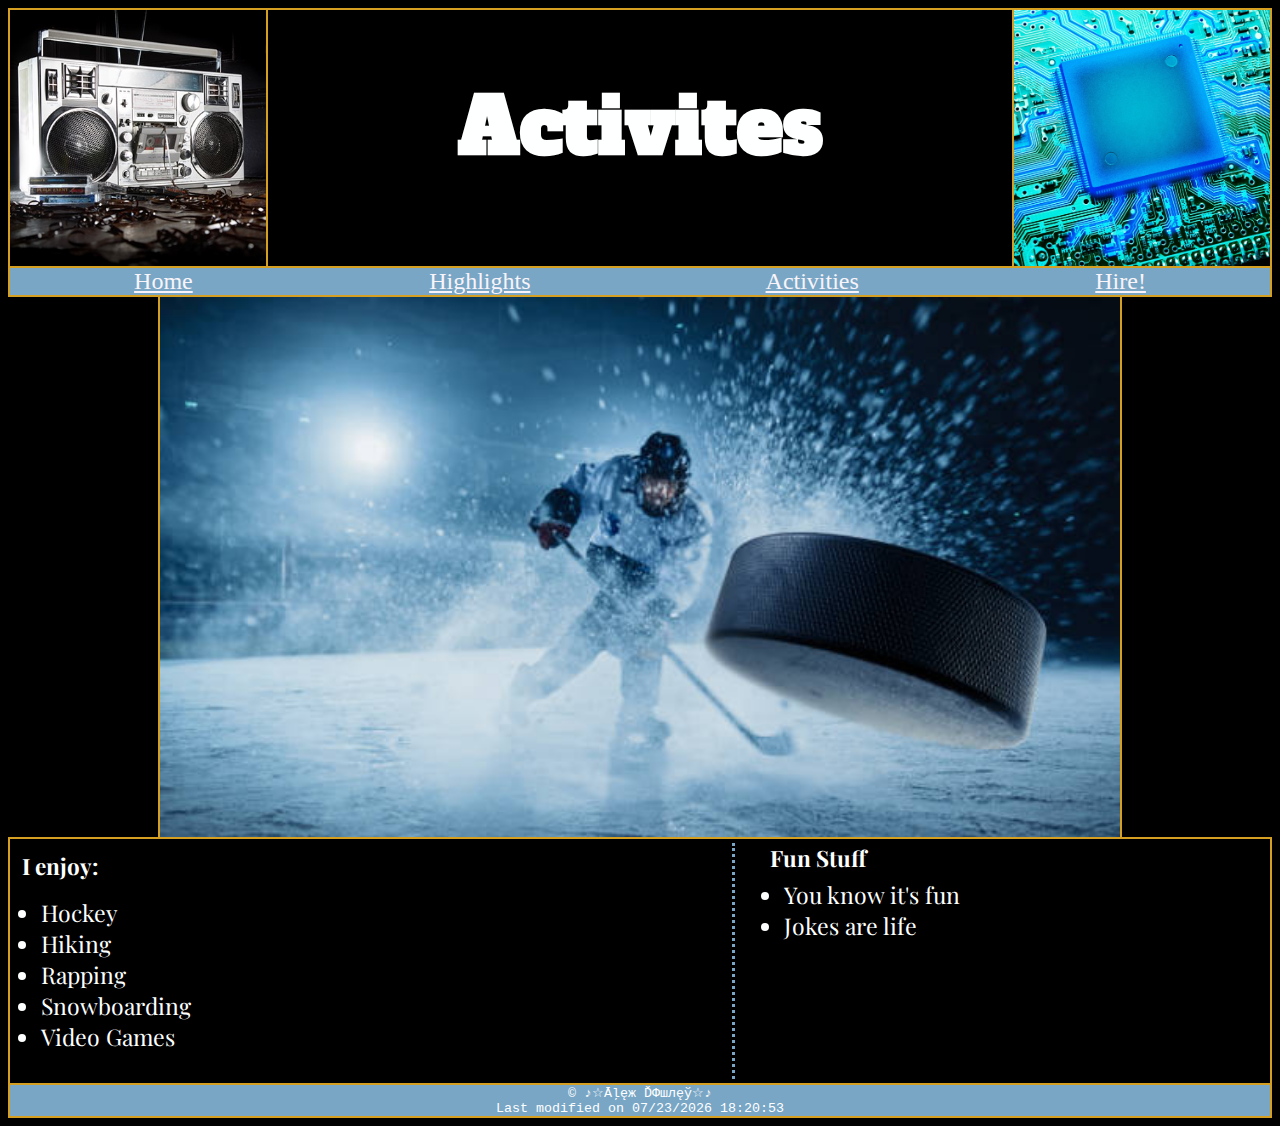
<file: Activites/index.html>
<!DOCTYPE html>
<html lang="en" style="background-color: black;">
<head>
    <meta charset="UTF-8">
    <meta http-equiv="X-UA-Compatible" content="IE=edge">
    <meta name="viewport" content="width=device-width, initial-scale=1.0">
    <link rel="stylesheet" href="../css/style.css">
    <link rel="preconnect" href="https://fonts.googleapis.com">
<link rel="preconnect" href="https://fonts.gstatic.com" crossorigin>
<link href="https://fonts.googleapis.com/css2?family=Alfa+Slab+One&family=Playfair+Display&family=Ubuntu+Mono&display=swap" rel="stylesheet">
    <title>Alex Downey</title>
</head>
<body>
    <div class="fullcontainer">
        <div id="headerbanner">
            <img id="Nait" src="../images/boombox.jpg">
            <h2>Activites</h2>
            <img id="Macewan" src="../images/micro.jpg">
        </div>

        <div id="navigation">
            <nav style="background-color: #79a6c5;">
                <a href="../index.html" id="link1">Home</a>
                <a href="../Highlights/index.html" id="link2">Highlights</a>
                <a href="../Activites/index.html" id="link3">Activities</a>
                <a href="../Hire/index.html" id="link4">Hire!</a>
            </nav>
        </div>

        <div id="mainbanner" >
            <img src="../images/hockeypic.jpg">
        </div>

        <div id="bottomcontainer">
            <h3 id="credit">
                Fun Stuff 
            </h3>

            <p style="font-size: smaller">
                <ul class="acomplist">
                    <li>You know it's fun</li>
                    <li>Jokes are life</li>
                </ul>
            </p>

            <div id="skillset" style="border-color: #79a6c5;">
                <h3>I enjoy:</h3>
                <p style="font-size: smaller">
                    <ul class="acomplist">
                        <li>Hockey</li>
                        <li>Hiking</li>
                        <li>Rapping</li>
                        <li>Snowboarding</li>
                        <li>Video Games</li>
                    </ul>
                </p>

            </div>
        </div>

    </div>
    <footer id="footer" style="background-color: #79a6c5;">
        ©   ♪☆Āļęж ĎФшлęў☆♪
        <br>
        <script>
            document.write("Last modified on " + document.lastModified);
          </script>
    </footer>
</body>
</html>
</file>
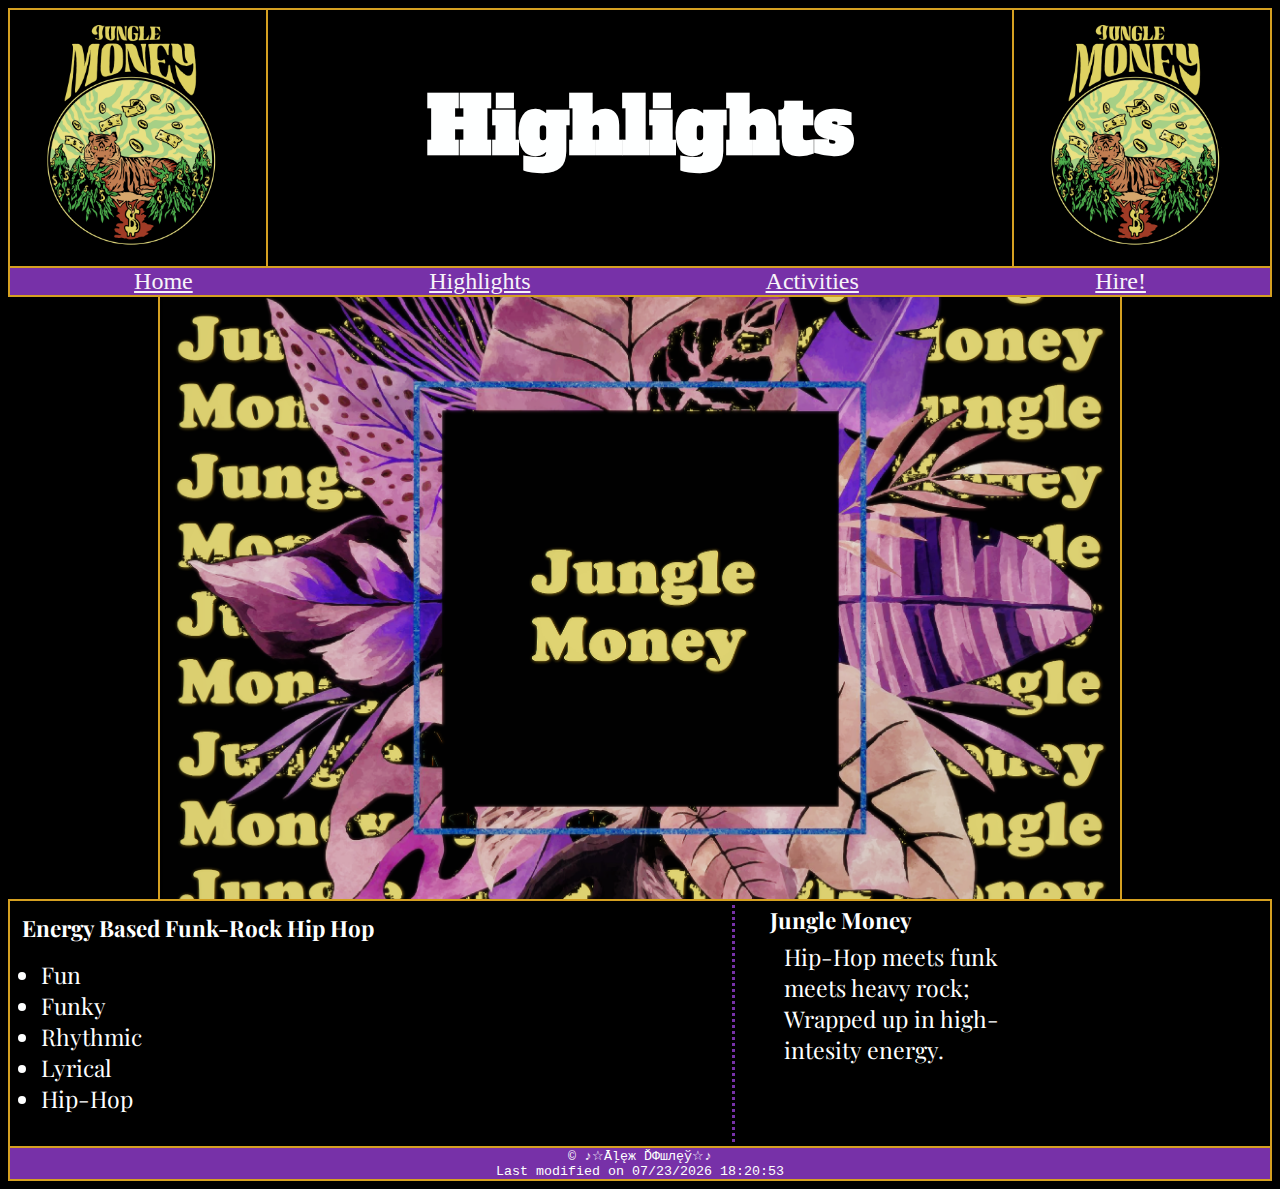
<file: Highlights/index.html>
<!DOCTYPE html>
<html lang="en" style="background-color: black;">
<head>
    <meta charset="UTF-8">
    <meta http-equiv="X-UA-Compatible" content="IE=edge">
    <meta name="viewport" content="width=device-width, initial-scale=1.0">
    <link rel="stylesheet" href="../css/style.css">
    <link rel="preconnect" href="https://fonts.googleapis.com">
<link rel="preconnect" href="https://fonts.gstatic.com" crossorigin>
<link href="https://fonts.googleapis.com/css2?family=Alfa+Slab+One&family=Playfair+Display&family=Ubuntu+Mono&display=swap" rel="stylesheet">
    <title>Alex Downey</title>
</head>
<body>
    <div class="fullcontainer">
        <div id="headerbanner">
            <img id="Nait" src="../images/TRANSPARENT.PNG">
            <h2>Highlights</h2>
            <img id="Macewan" src="../images/TRANSPARENT.PNG">
        </div>

        <div id="navigation">
            <nav style="background-color: #7731a8;">
                <a href="../index.html" id="link1">Home</a>
                <a href="../Highlights/index.html" id="link2">Highlights</a>
                <a href="../Activites/index.html" id="link3">Activities</a>
                <a href="../Hire/index.html" id="link4">Hire!</a>
            </nav>
        </div>

        <div id="mainbanner" >
            <img src="../images/JungleCropped.png">
        </div>

        <div id="bottomcontainer">
            <h3 id="credit">
                Jungle Money 
            </h3>

            <p style="font-size: smaller">
                <p class="acomplist">
                    Hip-Hop meets funk meets heavy rock; Wrapped up in high-intesity energy.
                </p>
            </p>

            <div id="skillset" style="border-color: #7731a8;">
                <h3>Energy Based Funk-Rock Hip Hop </h3>
                <p style="font-size: smaller">
                    <ul class="acomplist">
                        <li>Fun</li>
                        <li>Funky</li>
                        <li>Rhythmic</li>
                        <li>Lyrical</li>
                        <li>Hip-Hop</li>
                    </ul>
                </p>
            </div>
        </div>

    </div>
    <footer id="footer" style="background-color: #7731a8;">
        ©   ♪☆Āļęж ĎФшлęў☆♪
        <br>
        <script>
            document.write("Last modified on " + document.lastModified);
          </script>
    </footer>
</body>
</html>
</file>
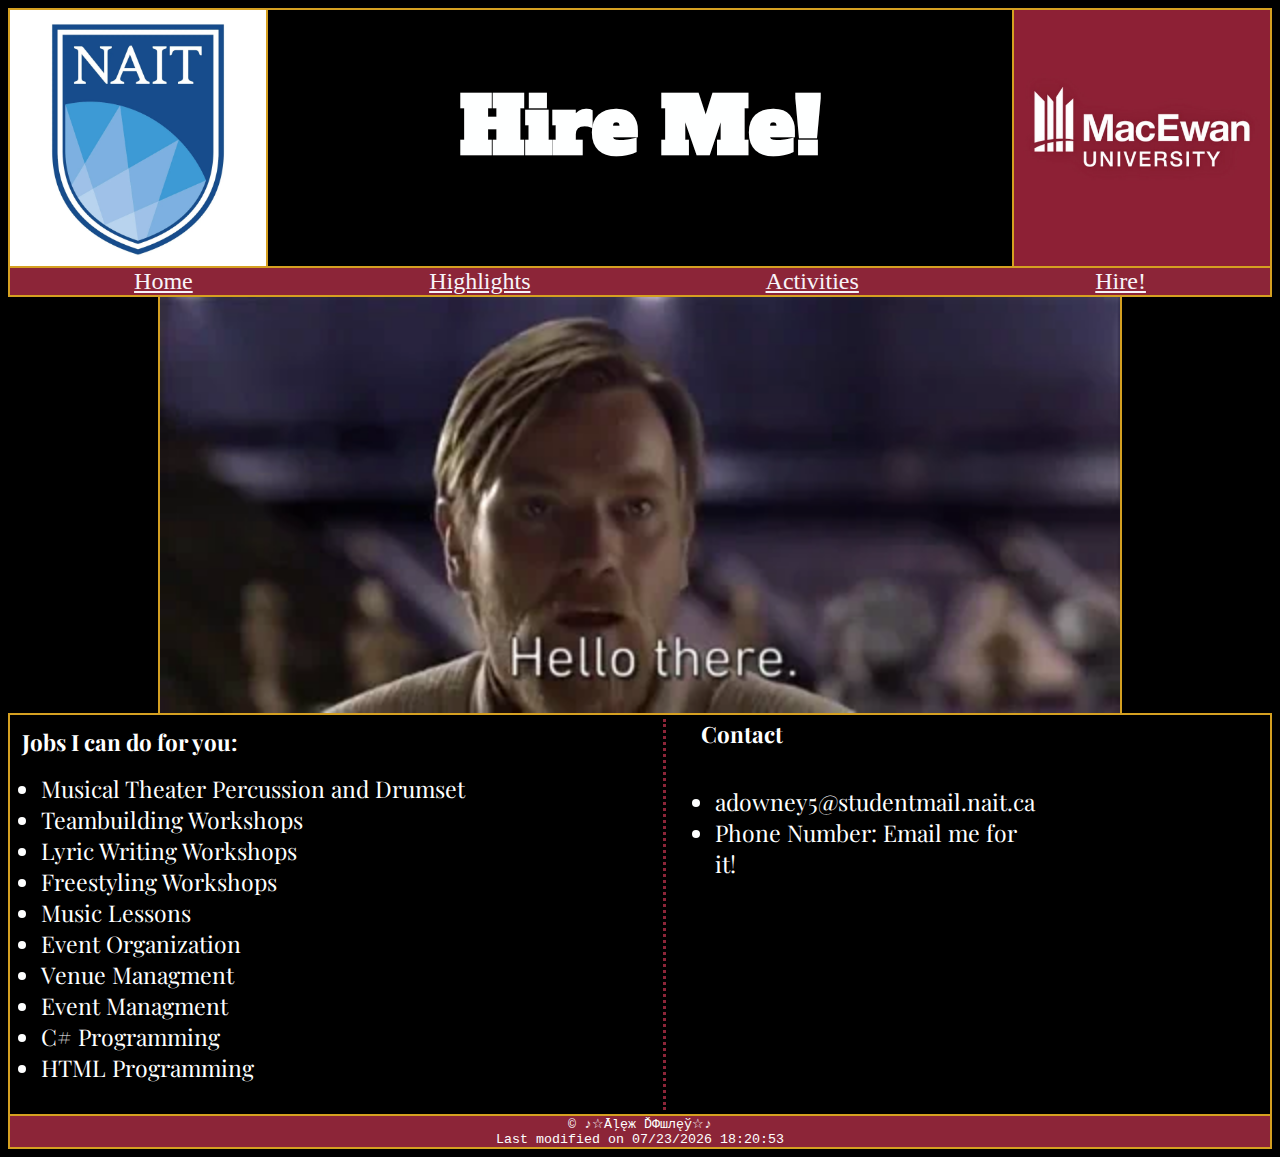
<file: Hire/index.html>
<!DOCTYPE html>
<html lang="en" style="background-color: black;">
<head>
    <meta charset="UTF-8">
    <meta http-equiv="X-UA-Compatible" content="IE=edge">
    <meta name="viewport" content="width=device-width, initial-scale=1.0">
    <link rel="stylesheet" href="../css/style.css">
    <link rel="preconnect" href="https://fonts.googleapis.com">
<link rel="preconnect" href="https://fonts.gstatic.com" crossorigin>
<link href="https://fonts.googleapis.com/css2?family=Alfa+Slab+One&family=Playfair+Display&family=Ubuntu+Mono&display=swap" rel="stylesheet">
    <title>Alex Downey</title>
</head>
<body>
    <div class="fullcontainer">
        <div id="headerbanner">
            <img id="Nait" src="../images/NaitLogo.webp">
            <h2>Hire Me!</h2>
            <img id="Macewan" src="../images/MacewanLogo.jpg">
        </div>

        <div id="navigation" style="background-color:#8c2538 ;">
            <nav>
                <a href="../index.html" id="link1">Home</a>
                <a href="../Highlights/index.html" id="link2">Highlights</a>
                <a href="../Activites/index.html" id="link3">Activities</a>
                <a href="../Hire/index.html" id="link4">Hire!</a>
            </nav>
        </div>

        <div id="mainbanner" >
            <img src="../images/hellothere.webp">
        </div>

        <div id="bottomcontainer">
            <h3 id="credit">
                Contact 
            </h3>

            <p style="font-size: smaller">
                <ul class="acomplist">
                    <br>
                    <li>adowney5@studentmail.nait.ca</li>
                    <li>Phone Number: Email me for it!</li>
                </ul>
            </p>

            <div id="skillset" style="border-color: #8c2538;">
                <h3>Jobs I can do for you:</h3>
                <p style="font-size: smaller">
                    <ul class="acomplist">
                        <li>Musical Theater Percussion and Drumset</li>
                        <li>Teambuilding Workshops</li>
                        <li>Lyric Writing Workshops</li>
                        <li>Freestyling Workshops</li>
                        <li>Music Lessons</li>
                        <li>Event Organization</li>
                        <li>Venue Managment</li>
                        <li>Event Managment</li>
                        <li>C# Programming</li>
                        <li>HTML Programming</li>
                    </ul>
                </p>

            </div>
        </div>

    </div>
    <footer id="footer" style="background-color:#8c2538 ;" >
        ©   ♪☆Āļęж ĎФшлęў☆♪
        <br>
        <script>
            document.write("Last modified on " + document.lastModified);
          </script>
    </footer>
</body>
</html>
</file>
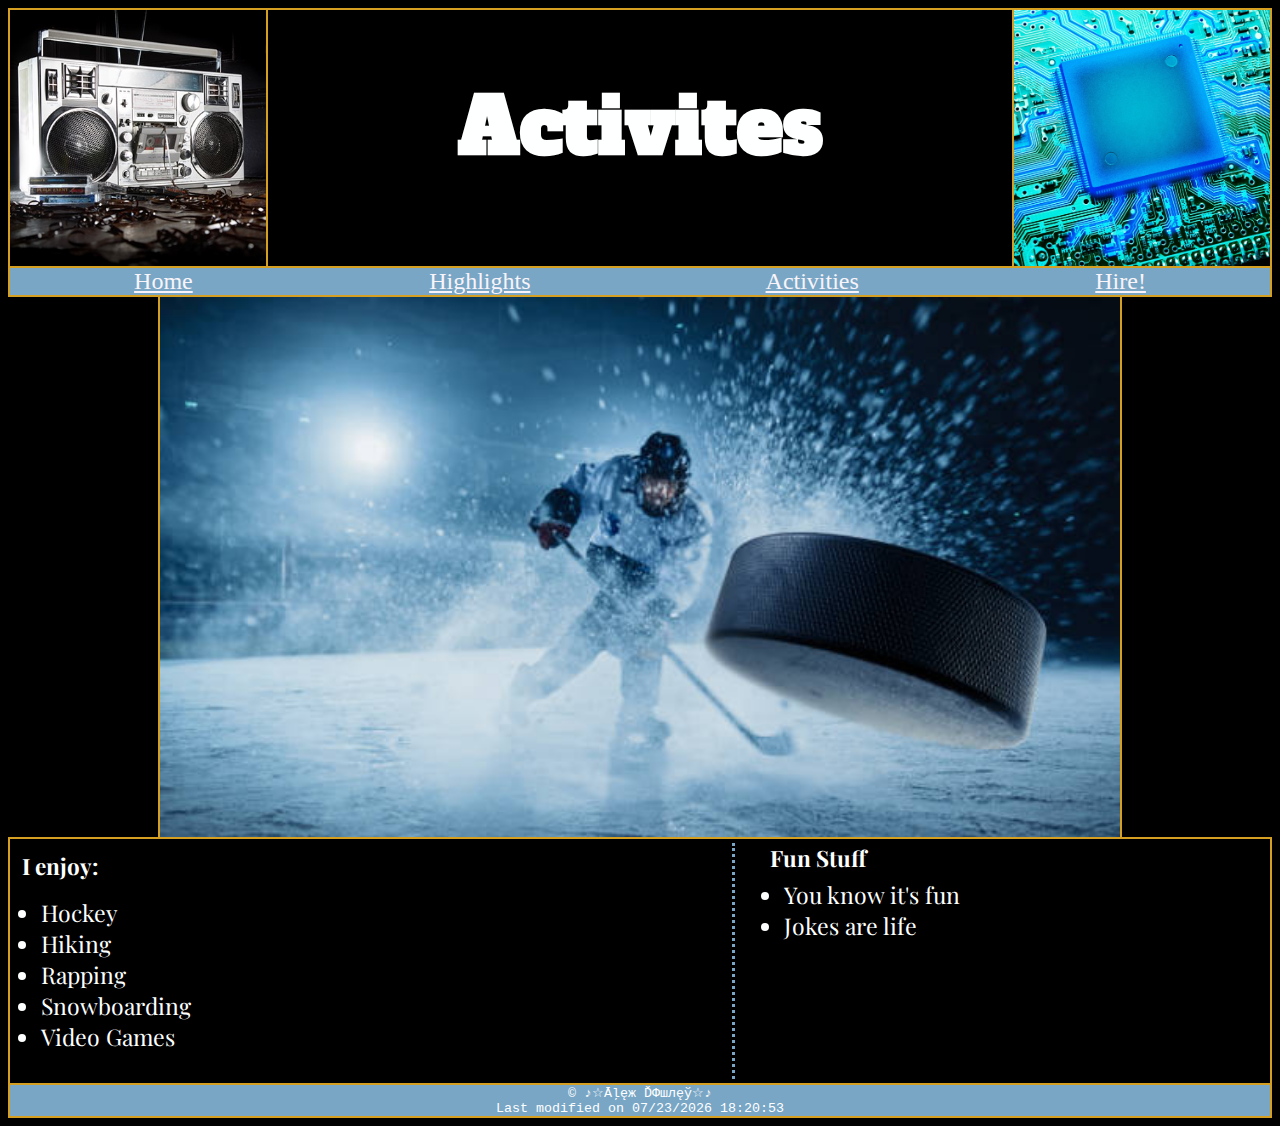
<file: Lab01/Activites/index.html>
<!DOCTYPE html>
<html lang="en" style="background-color: black;">
<head>
    <meta charset="UTF-8">
    <meta http-equiv="X-UA-Compatible" content="IE=edge">
    <meta name="viewport" content="width=device-width, initial-scale=1.0">
    <link rel="stylesheet" href="../css/style.css">
    <link rel="preconnect" href="https://fonts.googleapis.com">
<link rel="preconnect" href="https://fonts.gstatic.com" crossorigin>
<link href="https://fonts.googleapis.com/css2?family=Alfa+Slab+One&family=Playfair+Display&family=Ubuntu+Mono&display=swap" rel="stylesheet">
    <title>Alex Downey</title>
</head>
<body>
    <div class="fullcontainer">
        <div id="headerbanner">
            <img id="Nait" src="../../images/boombox.jpg">
            <h2>Activites</h2>
            <img id="Macewan" src="../../images/micro.jpg">
        </div>

        <div id="navigation">
            <nav style="background-color: #79a6c5;">
                <a href="../index.html" id="link1">Home</a>
                <a href="../Highlights/index.html" id="link2">Highlights</a>
                <a href="../Activites/index.html" id="link3">Activities</a>
                <a href="../Hire/index.html" id="link4">Hire!</a>
            </nav>
        </div>

        <div id="mainbanner" >
            <img src="../../images/hockeypic.jpg">
        </div>

        <div id="bottomcontainer">
            <h3 id="credit">
                Fun Stuff 
            </h3>

            <p style="font-size: smaller">
                <ul class="acomplist">
                    <li>You know it's fun</li>
                    <li>Jokes are life</li>
                </ul>
            </p>

            <div id="skillset" style="border-color: #79a6c5;">
                <h3>I enjoy:</h3>
                <p style="font-size: smaller">
                    <ul class="acomplist">
                        <li>Hockey</li>
                        <li>Hiking</li>
                        <li>Rapping</li>
                        <li>Snowboarding</li>
                        <li>Video Games</li>
                    </ul>
                </p>

            </div>
        </div>

    </div>
    <footer id="footer" style="background-color: #79a6c5;">
        ©   ♪☆Āļęж ĎФшлęў☆♪
        <br>
        <script>
            document.write("Last modified on " + document.lastModified);
          </script>
    </footer>
</body>
</html>
</file>
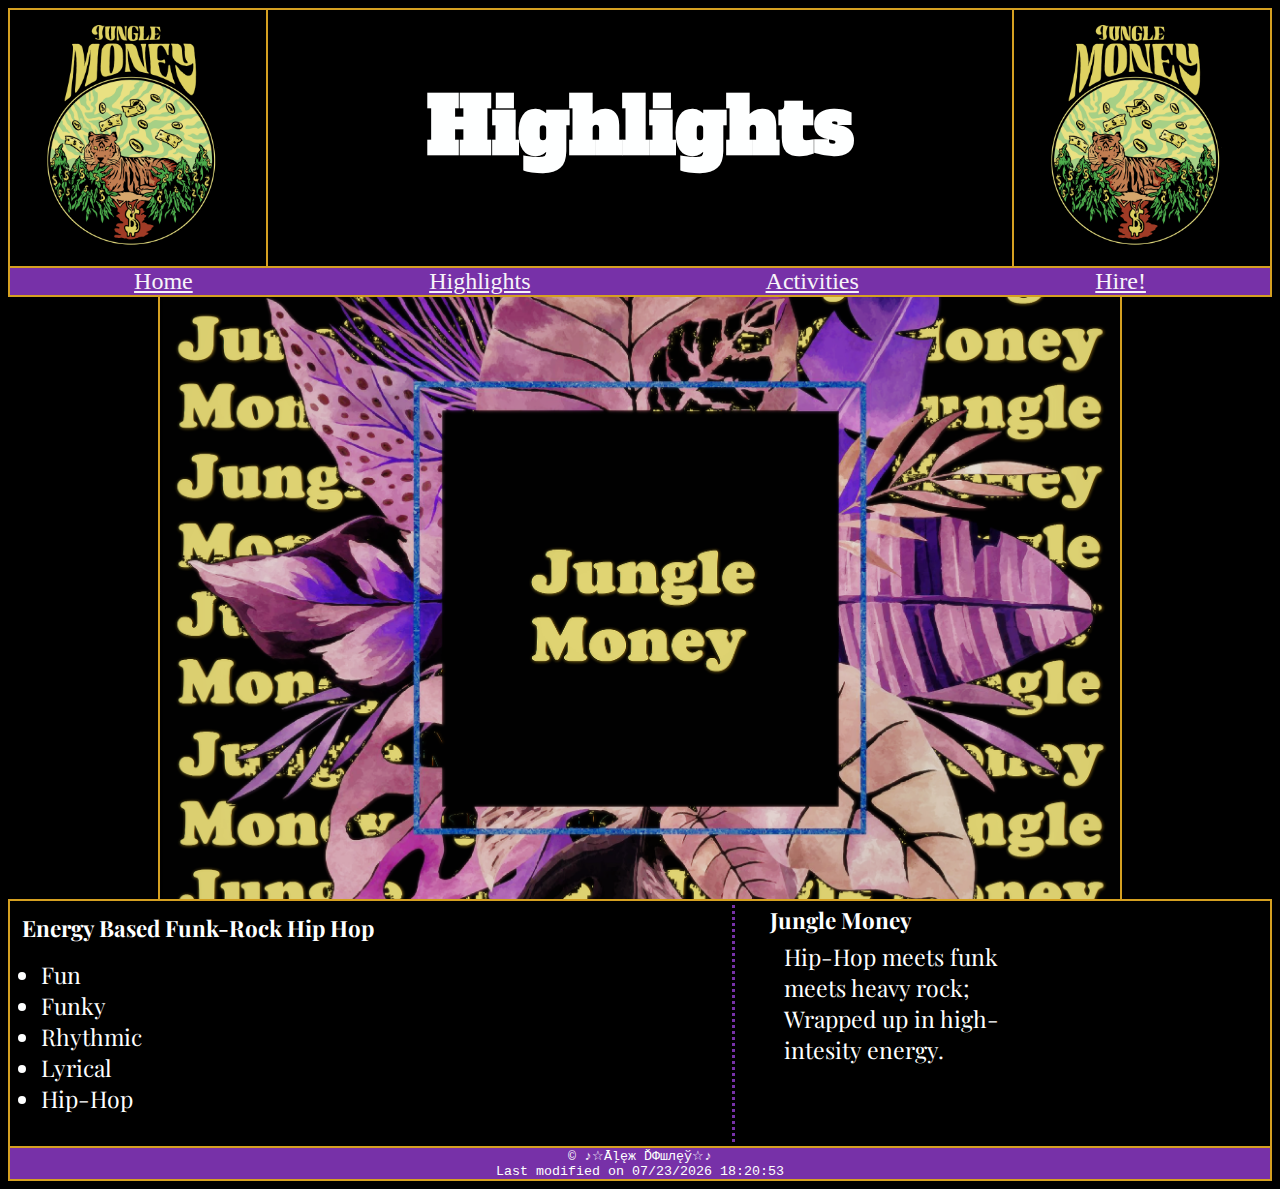
<file: Lab01/Highlights/index.html>
<!DOCTYPE html>
<html lang="en" style="background-color: black;">
<head>
    <meta charset="UTF-8">
    <meta http-equiv="X-UA-Compatible" content="IE=edge">
    <meta name="viewport" content="width=device-width, initial-scale=1.0">
    <link rel="stylesheet" href="../css/style.css">
    <link rel="preconnect" href="https://fonts.googleapis.com">
<link rel="preconnect" href="https://fonts.gstatic.com" crossorigin>
<link href="https://fonts.googleapis.com/css2?family=Alfa+Slab+One&family=Playfair+Display&family=Ubuntu+Mono&display=swap" rel="stylesheet">
    <title>Alex Downey</title>
</head>
<body>
    <div class="fullcontainer">
        <div id="headerbanner">
            <img id="Nait" src="../../images/TRANSPARENT.PNG">
            <h2>Highlights</h2>
            <img id="Macewan" src="../../images/TRANSPARENT.PNG">
        </div>

        <div id="navigation">
            <nav style="background-color: #7731a8;">
                <a href="../index.html" id="link1">Home</a>
                <a href="../Highlights/index.html" id="link2">Highlights</a>
                <a href="../Activites/index.html" id="link3">Activities</a>
                <a href="../Hire/index.html" id="link4">Hire!</a>
            </nav>
        </div>

        <div id="mainbanner" >
            <img src="../../images/JungleCropped.png">
        </div>

        <div id="bottomcontainer">
            <h3 id="credit">
                Jungle Money 
            </h3>

            <p style="font-size: smaller">
                <p class="acomplist">
                    Hip-Hop meets funk meets heavy rock; Wrapped up in high-intesity energy.
                </p>
            </p>

            <div id="skillset" style="border-color: #7731a8;">
                <h3>Energy Based Funk-Rock Hip Hop </h3>
                <p style="font-size: smaller">
                    <ul class="acomplist">
                        <li>Fun</li>
                        <li>Funky</li>
                        <li>Rhythmic</li>
                        <li>Lyrical</li>
                        <li>Hip-Hop</li>
                    </ul>
                </p>
            </div>
        </div>

    </div>
    <footer id="footer" style="background-color: #7731a8;">
        ©   ♪☆Āļęж ĎФшлęў☆♪
        <br>
        <script>
            document.write("Last modified on " + document.lastModified);
          </script>
    </footer>
</body>
</html>
</file>
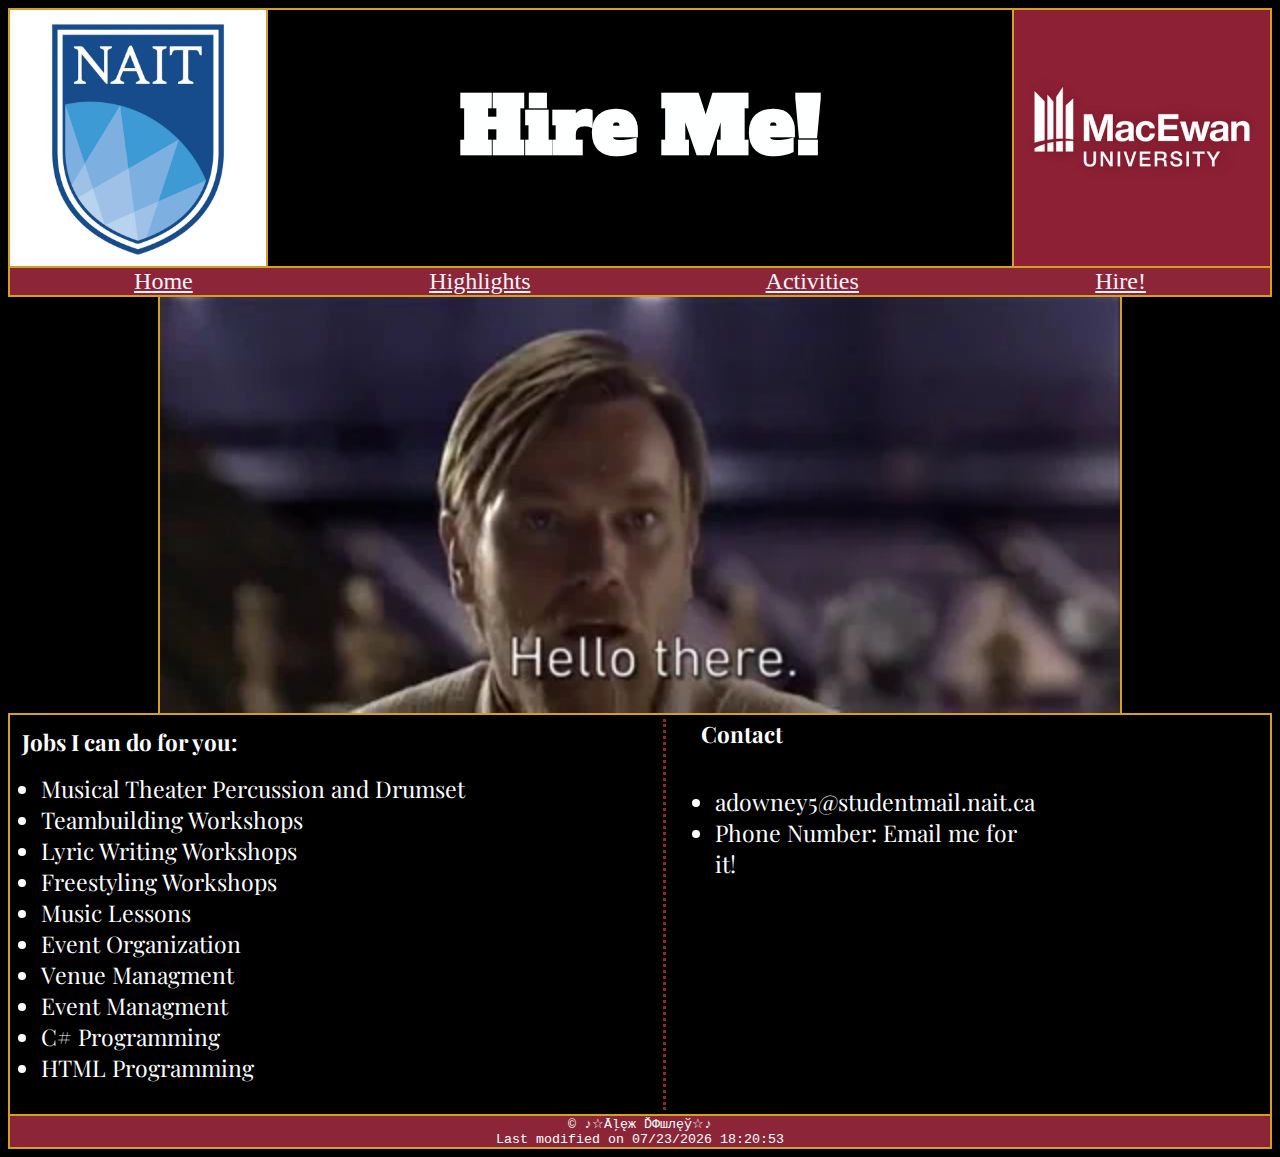
<file: Lab01/Hire/index.html>
<!DOCTYPE html>
<html lang="en" style="background-color: black;">
<head>
    <meta charset="UTF-8">
    <meta http-equiv="X-UA-Compatible" content="IE=edge">
    <meta name="viewport" content="width=device-width, initial-scale=1.0">
    <link rel="stylesheet" href="../css/style.css">
    <link rel="preconnect" href="https://fonts.googleapis.com">
<link rel="preconnect" href="https://fonts.gstatic.com" crossorigin>
<link href="https://fonts.googleapis.com/css2?family=Alfa+Slab+One&family=Playfair+Display&family=Ubuntu+Mono&display=swap" rel="stylesheet">
    <title>Alex Downey</title>
</head>
<body>
    <div class="fullcontainer">
        <div id="headerbanner">
            <img id="Nait" src="../../images/NaitLogo.webp">
            <h2>Hire Me!</h2>
            <img id="Macewan" src="../../images/MacewanLogo.jpg">
        </div>

        <div id="navigation" style="background-color:#8c2538 ;">
            <nav>
                <a href="../index.html" id="link1">Home</a>
                <a href="../Highlights/index.html" id="link2">Highlights</a>
                <a href="../Activites/index.html" id="link3">Activities</a>
                <a href="../Hire/index.html" id="link4">Hire!</a>
            </nav>
        </div>

        <div id="mainbanner" >
            <img src="../../../images/hellothere.webp">
        </div>

        <div id="bottomcontainer">
            <h3 id="credit">
                Contact 
            </h3>

            <p style="font-size: smaller">
                <ul class="acomplist">
                    <br>
                    <li>adowney5@studentmail.nait.ca</li>
                    <li>Phone Number: Email me for it!</li>
                </ul>
            </p>

            <div id="skillset" style="border-color: #8c2538;">
                <h3>Jobs I can do for you:</h3>
                <p style="font-size: smaller">
                    <ul class="acomplist">
                        <li>Musical Theater Percussion and Drumset</li>
                        <li>Teambuilding Workshops</li>
                        <li>Lyric Writing Workshops</li>
                        <li>Freestyling Workshops</li>
                        <li>Music Lessons</li>
                        <li>Event Organization</li>
                        <li>Venue Managment</li>
                        <li>Event Managment</li>
                        <li>C# Programming</li>
                        <li>HTML Programming</li>
                    </ul>
                </p>

            </div>
        </div>

    </div>
    <footer id="footer" style="background-color:#8c2538 ;" >
        ©   ♪☆Āļęж ĎФшлęў☆♪
        <br>
        <script>
            document.write("Last modified on " + document.lastModified);
          </script>
    </footer>
</body>
</html>
</file>
<file: css/style.css>
/* font-family: 'Alfa Slab One', cursive;
font-family: 'Playfair Display', serif;
font-family: 'Ubuntu Mono', monospace; */

.fullcontainer{
    color: #FEFFFF;
}

#bottomcontainer{
    border:2px #D5A021 solid;
    display: grid;
    grid-template-columns: repeat(5, 1fr);
    font-family: 'Playfair Display', serif;
    list-style: armenian;
    padding: 4px;
}

#skillset{
    grid-column: 1/4;
    grid-row: 1/4;
    border-right: 3px #174c8c dotted;
    padding: 5px;
    margin-right: 5px;
}

#credit{
    padding-left: 5px;

}

h3{
    margin: 0px;

}

.acomplist{
    font-size: 10px;
    margin: 4px;
    padding: 0px;
    padding-left: 15px;
}

#mainbanner{
    display: grid;
    grid: flex; 
    justify-content: center;
    align-content: center;   
}

#mainbanner>img{
    border: 2px #D5A021 solid;
    border-top: 0px;
    border-bottom: 0px;
    justify-content: center;
    align-content: center;
    grid: flex;
    width: 75vw;
    height: auto;
}

#navigation{
    color: #FEFFFF;
    display: grid;
    border: 2px #D5A021 solid;
    border-top: 0px;
    background-color: #174c8c;
    text-align: center;
    word-spacing: 8vw;
}

nav>a{
    color: #f8f4f9;
}

a:hover{color:#8D2035;}
a:visited{color:#D5A021}


#headerbanner{
    text-align: center;
    font-family: 'Alfa Slab One', cursive;
    font-size: 4vw;
    display: grid;
    border: 2px  #D5A021 solid;
    grid-template-columns: repeat(5, 1fr);
    grid-template-rows: 1fr, 1fr, 1fr;
    
}



h2{
    text-align: center;
    grid-column: 2/5;
    grid-row: 1;
}

#Nait{
    border-right: 2px#D5A021 solid;
    height: 20vw;
    width: auto;
    grid-column: 1/2;
    grid-row: 1/3;
}

#Macewan{
    border-left: 2px#D5A021 solid;
    height: 20vw;
    width: auto;
    grid-column: 5;
    grid-row: 1/3;
}

#footer{
    border: 2px#D5A021 solid;
    border-top: 0px;
    text-align: center;
    font-family: 'Courier New', Courier, monospace;
    font-size: smaller;
    background-color: #174c8c;
    color: #FEFFFF;
}

@media screen and ( min-width : 800px ) {

.fullcontainer{
    color: #FEFFFF;
}

#bottomcontainer{
    border:2px #D5A021 solid;
    display: grid;
    grid-template-columns: repeat(5, 1fr);
    font-family: 'Playfair Display', serif;
    list-style: armenian;
    padding: 4px;
    font-size: larger;
}

#skillset{
    grid-column: 1/4;
    grid-row: 1/4;
    border-right: 3px #174c8c dotted;
    padding: 8px;
    margin-right: 30px;
}

#credit{
    padding-left: 5px;

}

h3{
    margin: 0px;

}

.acomplist{
    font-size: 10px;
    margin: 4px;
    padding: 0px;
    padding-left: 15px;
    font-size: larger;
}

#mainbanner{
    display: grid;
    grid: flex; 
    justify-content: center;
    align-content: center;   
}

#mainbanner>img{
    border: 2px #D5A021 solid;
    border-top: 0px;
    border-bottom: 0px;
    justify-content: center;
    align-content: center;
    grid: flex;
    width: 75vw;
    height: auto;
}

#navigation{
    color: #FEFFFF;
    display: grid;
    border: 2px #D5A021 solid;
    border-top: 0px;
    background-color: #174c8c;
    text-align: center;
    word-spacing: 18vw;
    font-size: x-large;
}

nav>a{
    color: #f8f4f9;
}

a:hover{color:#8D2035;}
a:visited{color:#D5A021}


#headerbanner{
    text-align: center;
    font-family: 'Alfa Slab One', cursive;
    font-size: 4vw;
    display: grid;
    border: 2px  #D5A021 solid;
    grid-template-columns: repeat(5, 1fr);
    grid-template-rows: 1fr, 1fr, 1fr;
    
}



h2{
    text-align: center;
    grid-column: 2/5;
    grid-row: 1;
}

#Nait{
    border-right: 2px#D5A021 solid;
    height: 20vw;
    width: auto;
    grid-column: 1/2;
    grid-row: 1/3;
}

#Macewan{
    border-left: 2px#D5A021 solid;
    height: 20vw;
    width: auto;
    grid-column: 5;
    grid-row: 1/3;
}

#footer{
    border: 2px#D5A021 solid;
    border-top: 0px;
    text-align: center;
    font-family: 'Courier New', Courier, monospace;
    font-size: smaller;
    background-color: #174c8c;
    color: #FEFFFF;
}

}
</file>
<file: Lab01/css/style.css>
/* font-family: 'Alfa Slab One', cursive;
font-family: 'Playfair Display', serif;
font-family: 'Ubuntu Mono', monospace; */

.fullcontainer{
    color: #FEFFFF;
}

#bottomcontainer{
    border:2px #D5A021 solid;
    display: grid;
    grid-template-columns: repeat(5, 1fr);
    font-family: 'Playfair Display', serif;
    list-style: armenian;
    padding: 4px;
}

#skillset{
    grid-column: 1/4;
    grid-row: 1/4;
    border-right: 3px #174c8c dotted;
    padding: 5px;
    margin-right: 5px;
}

#credit{
    padding-left: 5px;

}

h3{
    margin: 0px;

}

.acomplist{
    font-size: 10px;
    margin: 4px;
    padding: 0px;
    padding-left: 15px;
}

#mainbanner{
    display: grid;
    grid: flex; 
    justify-content: center;
    align-content: center;   
}

#mainbanner>img{
    border: 2px #D5A021 solid;
    border-top: 0px;
    border-bottom: 0px;
    justify-content: center;
    align-content: center;
    grid: flex;
    width: 75vw;
    height: auto;
}

#navigation{
    color: #FEFFFF;
    display: grid;
    border: 2px #D5A021 solid;
    border-top: 0px;
    background-color: #174c8c;
    text-align: center;
    word-spacing: 8vw;
}

nav>a{
    color: #f8f4f9;
}

a:hover{color:#8D2035;}
a:visited{color:#D5A021}


#headerbanner{
    text-align: center;
    font-family: 'Alfa Slab One', cursive;
    font-size: 4vw;
    display: grid;
    border: 2px  #D5A021 solid;
    grid-template-columns: repeat(5, 1fr);
    grid-template-rows: 1fr, 1fr, 1fr;
    
}



h2{
    text-align: center;
    grid-column: 2/5;
    grid-row: 1;
}

#Nait{
    border-right: 2px#D5A021 solid;
    height: 20vw;
    width: auto;
    grid-column: 1/2;
    grid-row: 1/3;
}

#Macewan{
    border-left: 2px#D5A021 solid;
    height: 20vw;
    width: auto;
    grid-column: 5;
    grid-row: 1/3;
}

#footer{
    border: 2px#D5A021 solid;
    border-top: 0px;
    text-align: center;
    font-family: 'Courier New', Courier, monospace;
    font-size: smaller;
    background-color: #174c8c;
    color: #FEFFFF;
}

@media screen and ( min-width : 800px ) {

.fullcontainer{
    color: #FEFFFF;
}

#bottomcontainer{
    border:2px #D5A021 solid;
    display: grid;
    grid-template-columns: repeat(5, 1fr);
    font-family: 'Playfair Display', serif;
    list-style: armenian;
    padding: 4px;
    font-size: larger;
}

#skillset{
    grid-column: 1/4;
    grid-row: 1/4;
    border-right: 3px #174c8c dotted;
    padding: 8px;
    margin-right: 30px;
}

#credit{
    padding-left: 5px;

}

h3{
    margin: 0px;

}

.acomplist{
    font-size: 10px;
    margin: 4px;
    padding: 0px;
    padding-left: 15px;
    font-size: larger;
}

#mainbanner{
    display: grid;
    grid: flex; 
    justify-content: center;
    align-content: center;   
}

#mainbanner>img{
    border: 2px #D5A021 solid;
    border-top: 0px;
    border-bottom: 0px;
    justify-content: center;
    align-content: center;
    grid: flex;
    width: 75vw;
    height: auto;
}

#navigation{
    color: #FEFFFF;
    display: grid;
    border: 2px #D5A021 solid;
    border-top: 0px;
    background-color: #174c8c;
    text-align: center;
    word-spacing: 18vw;
    font-size: x-large;
}

nav>a{
    color: #f8f4f9;
}

a:hover{color:#8D2035;}
a:visited{color:#D5A021}


#headerbanner{
    text-align: center;
    font-family: 'Alfa Slab One', cursive;
    font-size: 4vw;
    display: grid;
    border: 2px  #D5A021 solid;
    grid-template-columns: repeat(5, 1fr);
    grid-template-rows: 1fr, 1fr, 1fr;
    
}



h2{
    text-align: center;
    grid-column: 2/5;
    grid-row: 1;
}

#Nait{
    border-right: 2px#D5A021 solid;
    height: 20vw;
    width: auto;
    grid-column: 1/2;
    grid-row: 1/3;
}

#Macewan{
    border-left: 2px#D5A021 solid;
    height: 20vw;
    width: auto;
    grid-column: 5;
    grid-row: 1/3;
}

#footer{
    border: 2px#D5A021 solid;
    border-top: 0px;
    text-align: center;
    font-family: 'Courier New', Courier, monospace;
    font-size: smaller;
    background-color: #174c8c;
    color: #FEFFFF;
}

}
</file>
